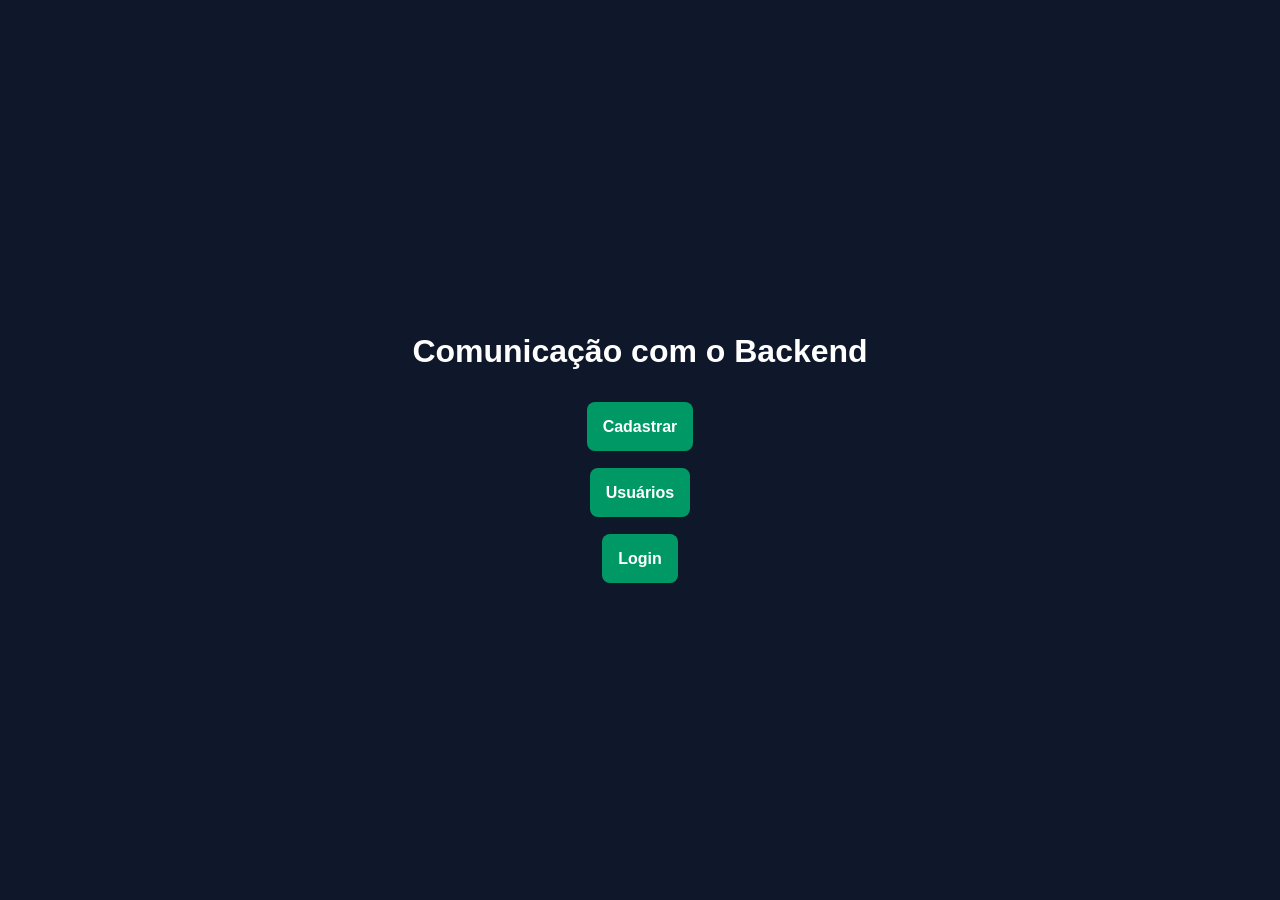
<file: index.html>
<!DOCTYPE html>
<html lang="en">
<head>
    <meta charset="UTF-8">
    <meta name="viewport" content="width=device-width, initial-scale=1.0">
    <title>Comunicação com o Backend</title>
    <link rel="stylesheet" href="style.css">
    <script src="script.js" defer></script>
</head>
<body>
    <header>
        <h1>Comunicação com o Backend</h1>

        <nav>
            <ul>
                <li>
                    <a href="./pages/cadastro.html">Cadastrar</a>
                </li>
                <li>
                    <a href="./pages/usuarios.html">Usuários</a>
                </li>
                
            </ul>
        </nav>
    </header>
</body>
</html>
</file>
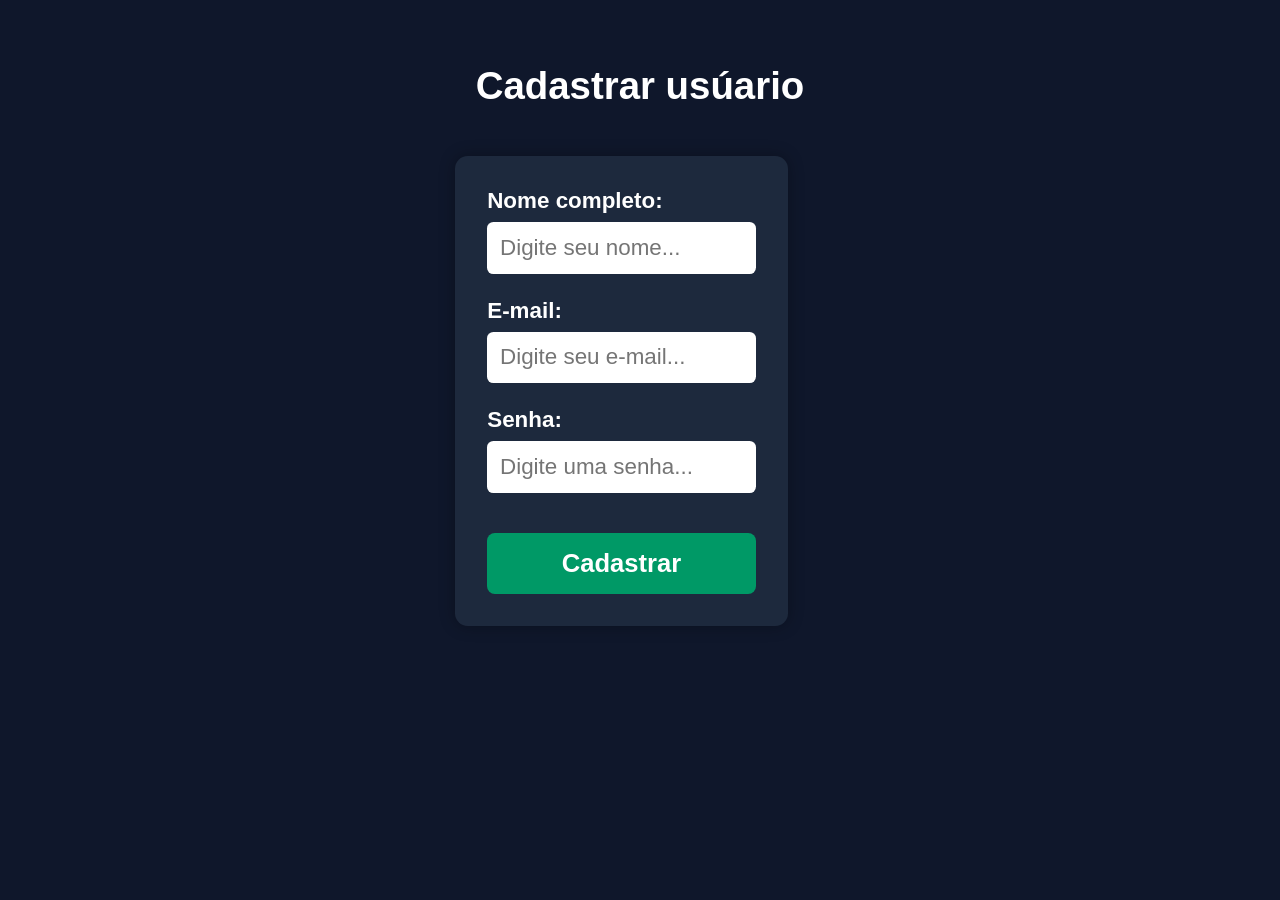
<file: pages/cadastro.html>
<!DOCTYPE html>
<html lang="en">
<head>
    <meta charset="UTF-8">
    <meta name="viewport" content="width=device-width, initial-scale=1.0">
    <title>Cadastro de novos usúarios</title>
    <link rel="stylesheet" href="cadastro.css">
    <script src="./cadastro.js" defer></script>
</head>
<body>
    <header>
        <h1>Cadastrar usúario</h1>
    </header>

    <main>
        <form action="">
            <div>
                <label for="nome">Nome completo:</label>
                <input type="text" placeholder="Digite seu nome..." id="nome" required>
            </div>

            <div>
                <label for="email">E-mail:</label>
                <input type="email" placeholder="Digite seu e-mail..." id="email" required>
            </div>

            <div>
                <label for="senha">Senha:</label>
                <input type="password" placeholder="Digite uma senha..." id="senha" required>
            </div>

            <button>Cadastrar</button>
        </form>
    </main>
</body>
</html>
</file>
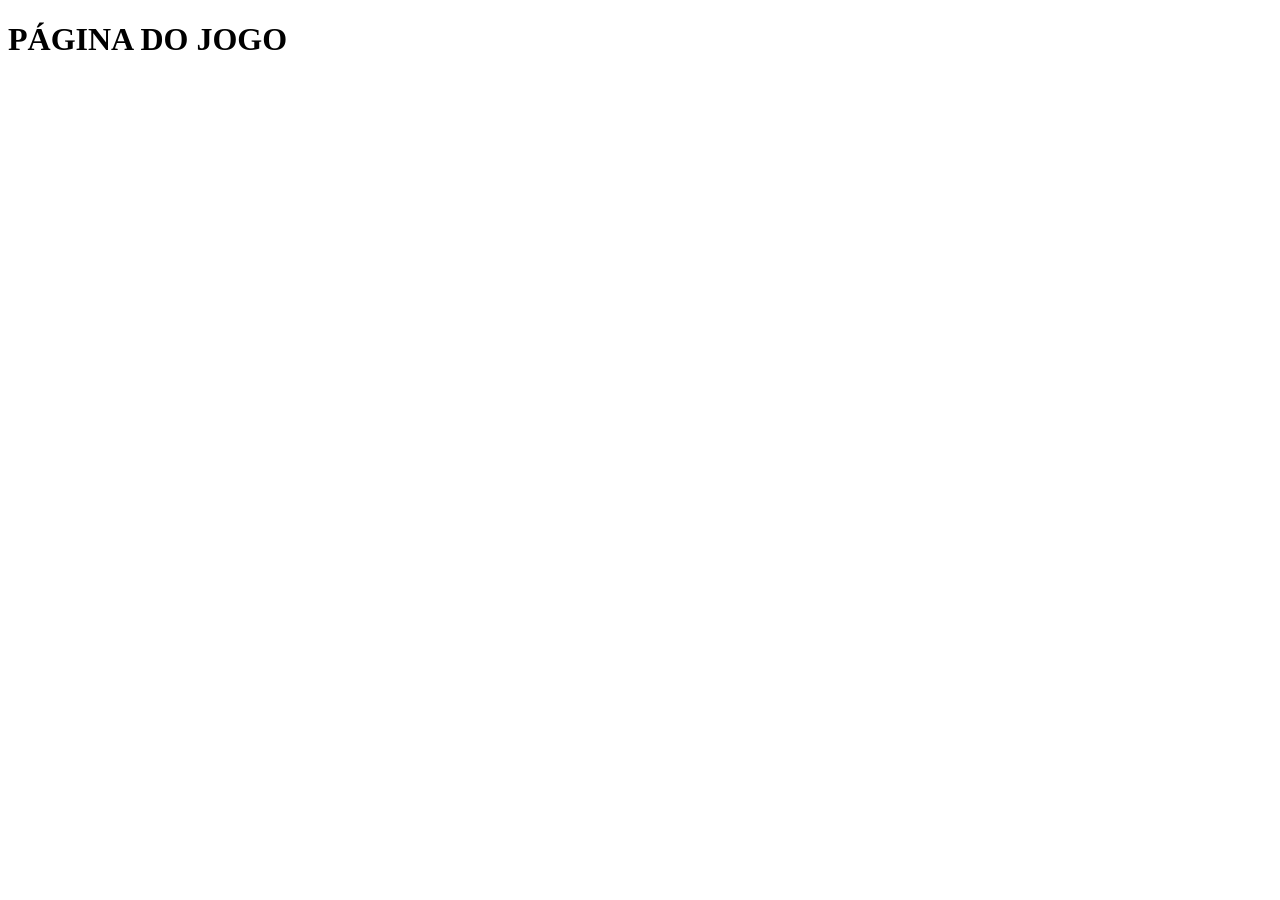
<file: pages/jogar.html>
<!DOCTYPE html>
<html lang="en">
<head>
    <meta charset="UTF-8">
    <meta name="viewport" content="width=device-width, initial-scale=1.0">
    <title>Jogar</title>
</head>
<body>
    <h1>PÁGINA DO JOGO</h1>
</body>
</html>
</file>
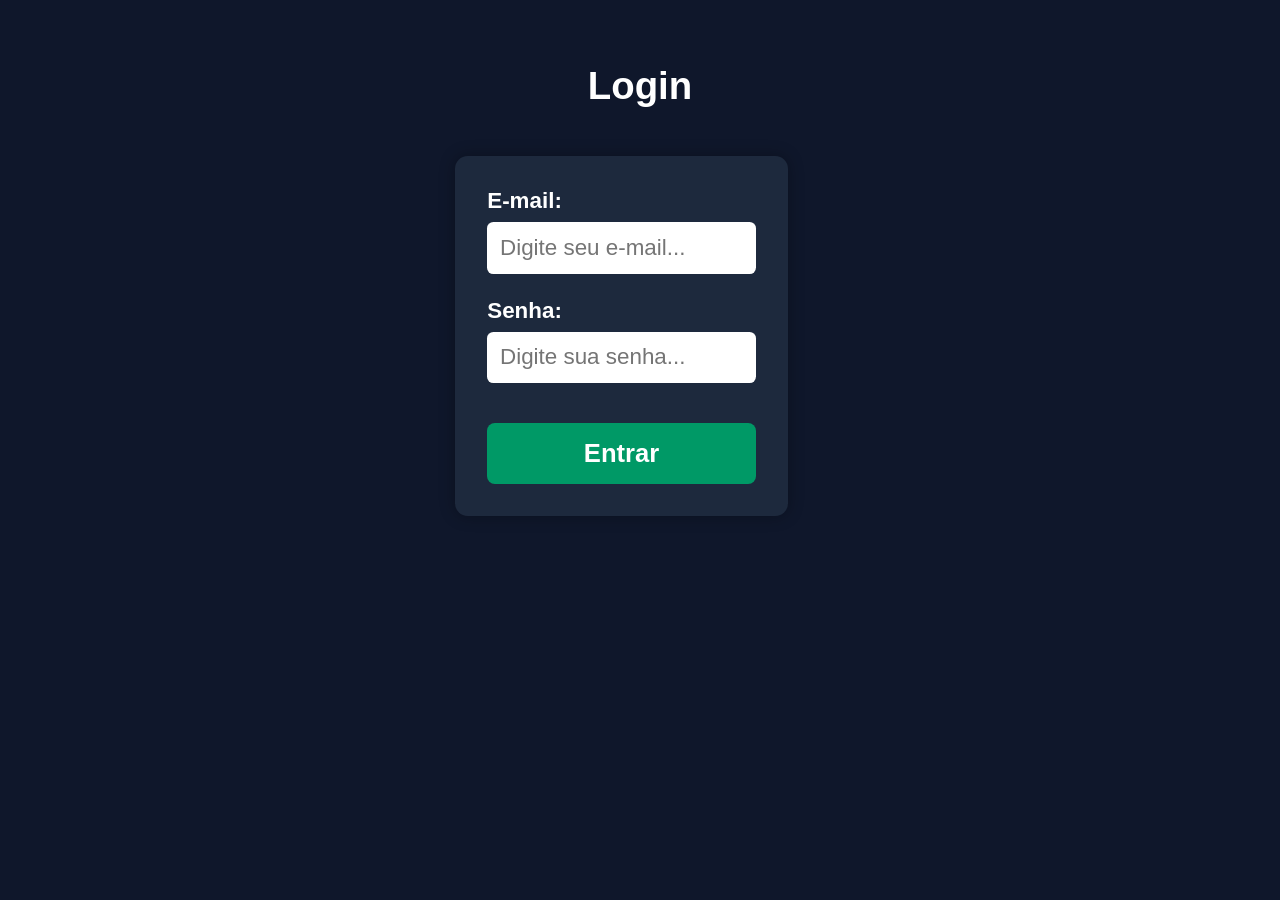
<file: pages/login.html>
<!DOCTYPE html>
<html lang="en">
<head>
    <meta charset="UTF-8">
    <meta name="viewport" content="width=device-width, initial-scale=1.0">
    <title>Cadastro de novos usúarios</title>
    <link rel="stylesheet" href="login.css">
    <script src="./login.js" defer></script>
</head>
<body>
    <header>
        <h1>Login</h1>
    </header>

    <main>
        <form action="">

            <div>
                <label for="email">E-mail:</label>
                <input type="email" placeholder="Digite seu e-mail..." id="email" required>
            </div>

            <div>
                <label for="senha">Senha:</label>
                <input type="password" placeholder="Digite sua senha..." id="senha" required>
            </div>

            <button>Entrar</button>
        </form>
    </main>
</body>
</html>
</file>
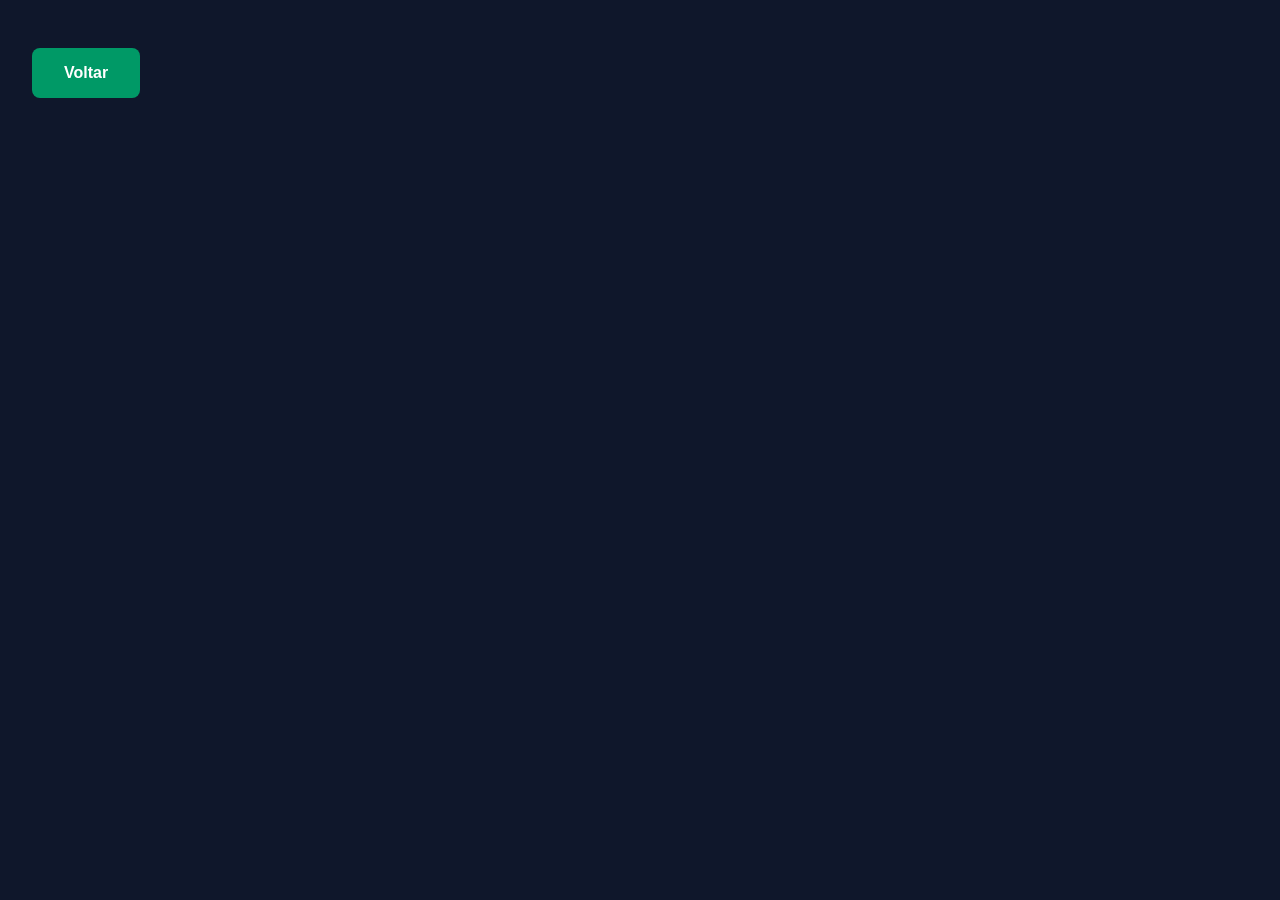
<file: pages/usuarios.html>
<!DOCTYPE html>
<html lang="en">
<head>
    <meta charset="UTF-8">
    <meta name="viewport" content="width=device-width, initial-scale=1.0">
    <link rel="stylesheet" href="usuarios.css">
    <script src="./usuarios.js" defer></script>
    <title>Usuários</title>
</head>
<body>
    <header>
        <a href="../index.html">Voltar</a>
    </header>

    <main></main>
</body>
</html>
</file>
<file: style.css>
* {
    margin: 0;
    padding: 0;
    box-sizing: border-box;
    font-family: 'Lucida Sans', 'Lucida Sans Regular', 'Lucida Grande', 'Lucida Sans Unicode', Geneva, Verdana, sans-serif;
}

body {
    background: oklch(20.8% 0.042 265.755);
    color: #FFF;
    height: 100svh;
    display: flex;
    align-items: center;
    justify-content: center;
    text-align: center;
}

header {
    display: flex;
    gap: 3rem;
    flex-direction: column;
}

ul {
    list-style: none;
    display: flex;
    flex-direction: column;
    gap: 3rem;
}

a, button {
    color: #fff;
    background: oklch(59.6% 0.145 163.225);
    text-decoration: none;
    font-weight: 700;
    padding: 1rem;
    border-radius: .5rem;
    border: none;
}

a:hover, button:hover{
    background: oklch(76.5% 0.177 163.223);
    transition: .4s;
}
</file>
<file: pages/cadastro.css>
* {
    margin: 0;
    padding: 0;
    box-sizing: border-box;
    font-family: 'Lucida Sans', 'Lucida Sans Regular', 'Lucida Grande', 'Lucida Sans Unicode', Geneva, Verdana, sans-serif;
}

body {
    background: oklch(20.8% 0.042 265.755);
    color: #fff;
    min-height: 100svh;
    display: flex;
    flex-direction: column;
    align-items: center;
    text-align: center;
    padding: 2rem;
}

header {
    margin-top: 2rem;
}

h1 {
    font-size: 2.4rem;
    margin-bottom: 1rem;
}

form {
    margin-top: 2rem;
    background: oklch(27.9% 0.041 260.031);
    padding: 2rem;
    border-radius: .8rem;
    display: flex;
    flex-direction: column;
    gap: 1.5rem;
    width: min(90%, 400px);
    box-shadow: 0 0 1rem rgba(0, 0, 0, 0.3);
}

form div {
    display: flex;
    flex-direction: column;
    align-items: flex-start;
    gap: .5rem;
}

label {
    font-weight: bold;
    font-size: 1.4rem;
}

input {
    width: 100%;
    padding: .8rem;
    border: none;
    border-radius: .4rem;
    font-size: 1.4rem;
    outline: none;
}

input:focus {
    outline: 2px solid oklch(76.5% 0.177 163.223);
    background: #f6f6f6;
    color: #000;
}

button {
    margin-top: 1rem;
    padding: 1rem;
    background: oklch(59.6% 0.145 163.225);
    color: #fff;
    border: none;
    border-radius: .5rem;
    font-size: 1.6rem;
    font-weight: 700;
    cursor: pointer;
    transition: background .4s;
}

button:hover {
    background: oklch(76.5% 0.177 163.223);
}
</file>
<file: pages/login.css>
* {
    margin: 0;
    padding: 0;
    box-sizing: border-box;
    font-family: 'Lucida Sans', 'Lucida Sans Regular', 'Lucida Grande', 'Lucida Sans Unicode', Geneva, Verdana, sans-serif;
}

body {
    background: oklch(20.8% 0.042 265.755);
    color: #fff;
    min-height: 100svh;
    display: flex;
    flex-direction: column;
    align-items: center;
    text-align: center;
    padding: 2rem;
}

header {
    margin-top: 2rem;
}

h1 {
    font-size: 2.4rem;
    margin-bottom: 1rem;
}

form {
    margin-top: 2rem;
    background: oklch(27.9% 0.041 260.031);
    padding: 2rem;
    border-radius: .8rem;
    display: flex;
    flex-direction: column;
    gap: 1.5rem;
    width: min(90%, 400px);
    box-shadow: 0 0 1rem rgba(0, 0, 0, 0.3);
}

form div {
    display: flex;
    flex-direction: column;
    align-items: flex-start;
    gap: .5rem;
}

label {
    font-weight: bold;
    font-size: 1.4rem;
}

input {
    width: 100%;
    padding: .8rem;
    border: none;
    border-radius: .4rem;
    font-size: 1.4rem;
    outline: none;
}

input:focus {
    outline: 2px solid oklch(76.5% 0.177 163.223);
    background: #f6f6f6;
    color: #000;
}

button {
    margin-top: 1rem;
    padding: 1rem;
    background: oklch(59.6% 0.145 163.225);
    color: #fff;
    border: none;
    border-radius: .5rem;
    font-size: 1.6rem;
    font-weight: 700;
    cursor: pointer;
    transition: background .4s;
}

button:hover {
    background: oklch(76.5% 0.177 163.223);
}
</file>
<file: pages/usuarios.css>
* {
    margin: 0;
    padding: 0;
    box-sizing: border-box;
    font-family: 'Lucida Sans', 'Lucida Sans Regular', 'Lucida Grande', 'Lucida Sans Unicode', Geneva, Verdana, sans-serif;
}

body {
    background: oklch(20.8% 0.042 265.755);
    color: #fff;
    min-height: 100svh;
    display: flex;
    flex-direction: column;
    align-items: center;
    justify-content: flex-start;
    text-align: center;
    padding: 2rem;
}

header {
    width: 100%;
    display: flex;
    justify-content: flex-start;
    padding: 1rem 0;
}

header a {
    color: #fff;
    background: oklch(59.6% 0.145 163.225);
    text-decoration: none;
    font-weight: 700;
    padding: 1rem 2rem;
    border-radius: .5rem;
    transition: background .4s;
}

header a:hover {
    background: oklch(76.5% 0.177 163.223);
}

/* ---- Área principal e cards ---- */
main {
    margin-top: 3rem;
    width: 100%;
    max-width: 800px;
    display: flex;
    flex-direction: column;
    align-items: center;
    gap: 2rem;
}

/* ---- Card de usuário ---- */
section {
    background: oklch(27.9% 0.041 260.031);
    width: 100%;
    padding: 2rem;
    border-radius: 1rem;
    text-align: left;
    box-shadow: 0 0 1rem rgba(0, 0, 0, 0.3);
    transition: transform 0.3s, background 0.3s;
}

section:hover {
    transform: translateY(-5px);
    background: oklch(32% 0.05 260.031);
}

section h2 {
    font-size: 1.8rem;
    margin-bottom: 1rem;
    color: oklch(90% 0.15 163.223);
}

section p {
    font-size: 1.4rem;
    line-height: 1.6;
    margin-bottom: .5rem;
}
</file>
